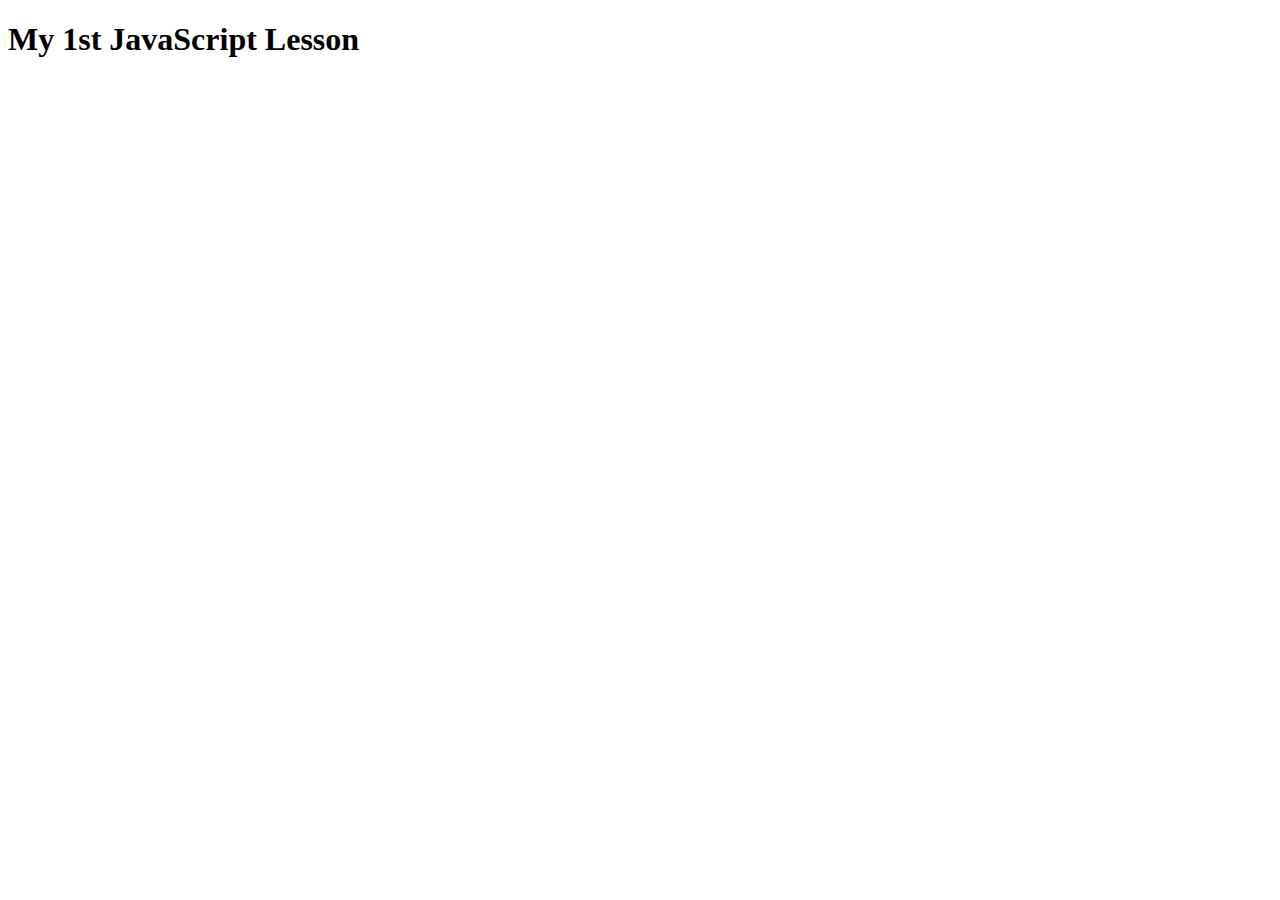
<file: index.html>
<!DOCTYPE html>
<html lang="en">
<head>
  <meta charset="UTF-8">
  <meta name="viewport" content="width=device-width, initial-scale=1.0">
  <title>1st JavaScript Lesson</title>
</head>
<body>
  
  <h1>My 1st JavaScript Lesson</h1>
  <script src="./variables.js"></script>
</body>
</html>
</file>
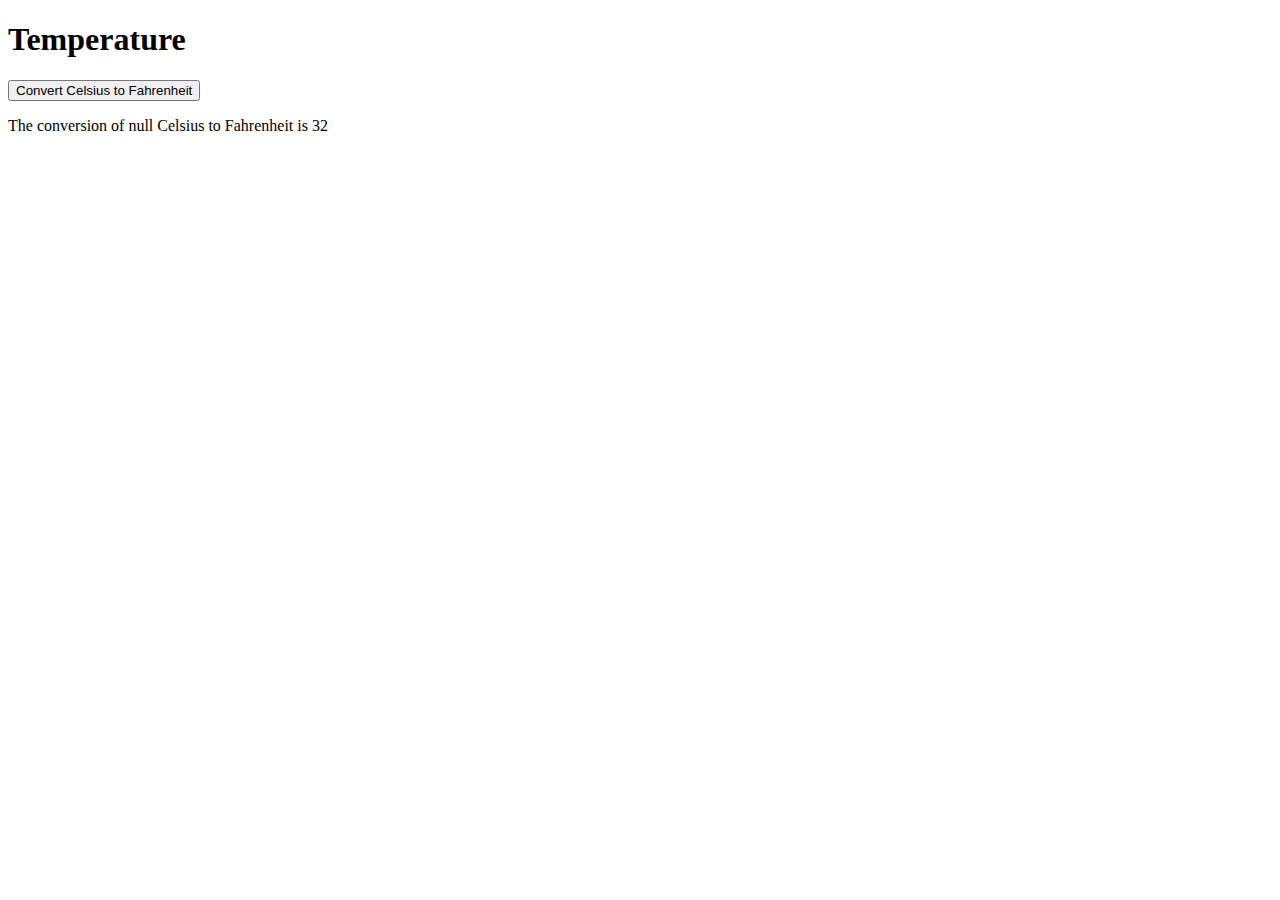
<file: assignment2.html>
<!DOCTYPE html>
<html lang="en">
<head>
  <meta charset="UTF-8">
  <meta name="viewport" content="width=device-width, initial-scale=1.0">
  <title>Document</title>
</head>
<body>
  <h1>Temperature</h1>

  <button>Convert Celsius to Fahrenheit</button>

  <p id="result"></p>

  <script src="./assignment2.js"></script>
</body>
</html>
</file>
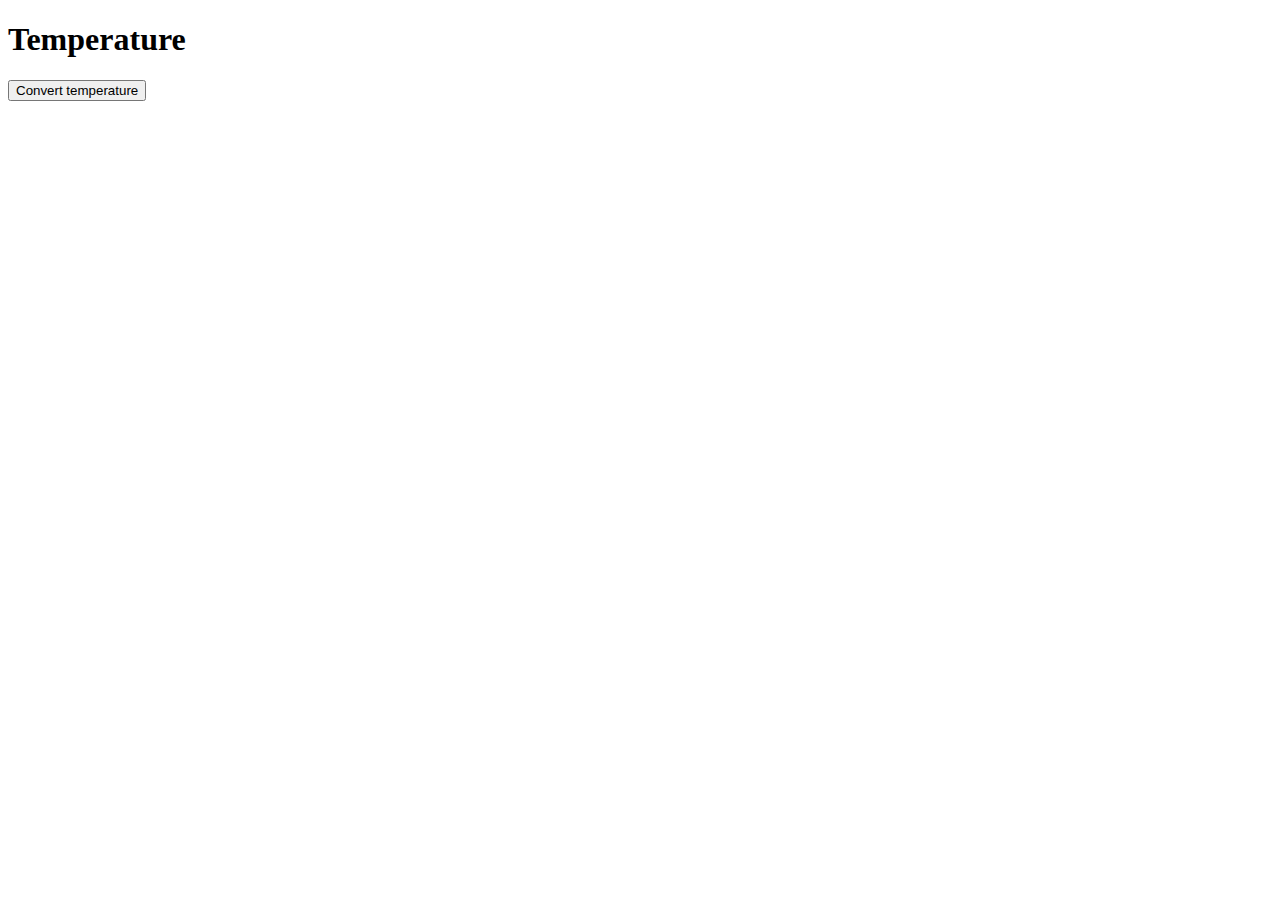
<file: assignment3.html>
<!DOCTYPE html>
<html lang="en">
<head>
  <meta charset="UTF-8">
  <meta name="viewport" content="width=device-width, initial-scale=1.0">
  <title>Document</title>
</head>
<body>
  <h1>Temperature</h1>

  <button onclick="convertTemperature()">Convert temperature</button>

  <script src="./assignment3.js"></script>
</body>
</html>
</file>
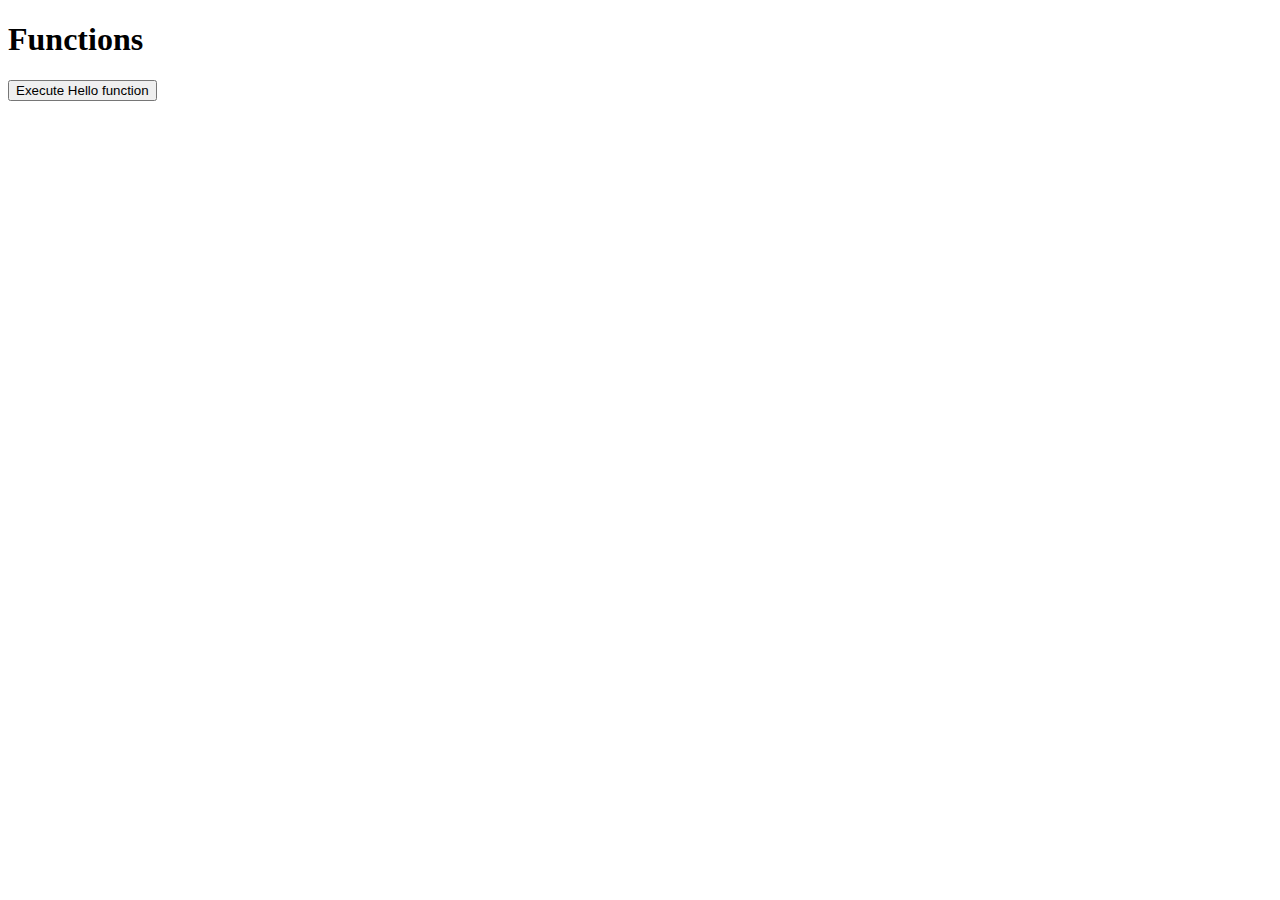
<file: functions.html>
<!DOCTYPE html>
<html lang="en">
<head>
  <meta charset="UTF-8">
  <meta name="viewport" content="width=device-width, initial-scale=1.0">
  <title>Fuctions</title>
</head>
<body>
  <h1>Functions</h1>

  <button onclick="sayMyName()">Execute Hello function</button>

  <script src="./functions.js"></script>
</body>
</html>
</file>
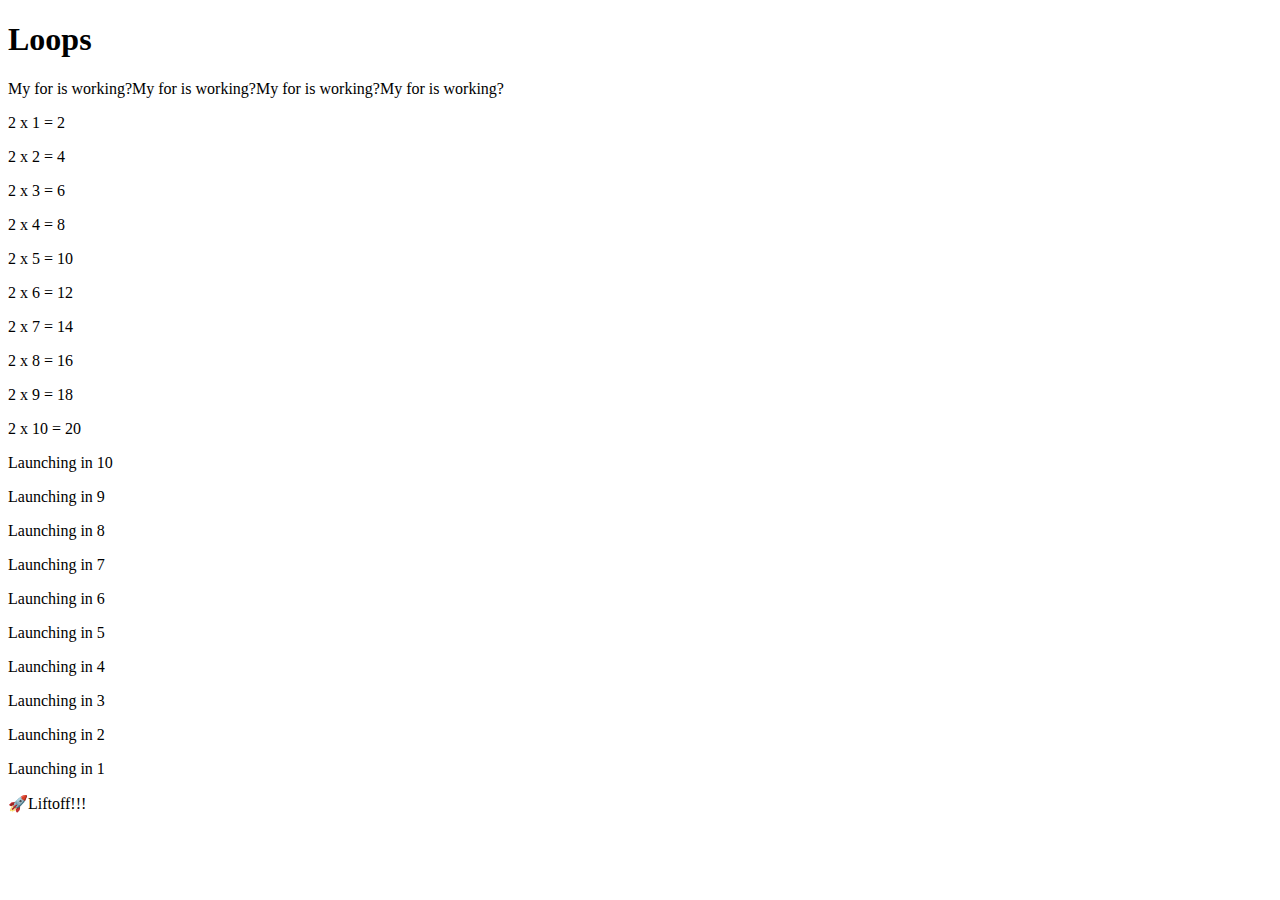
<file: loops.html>
<!DOCTYPE html>
<html lang="en">
<head>
    <meta charset="UTF-8">
    <meta name="viewport" content="width=device-width, initial-scale=1.0">
    <title>Document</title>
</head>
<body>
    <h1>Loops</h1>

    <script src="loops.js"></script>
</body>
</html>
</file>
